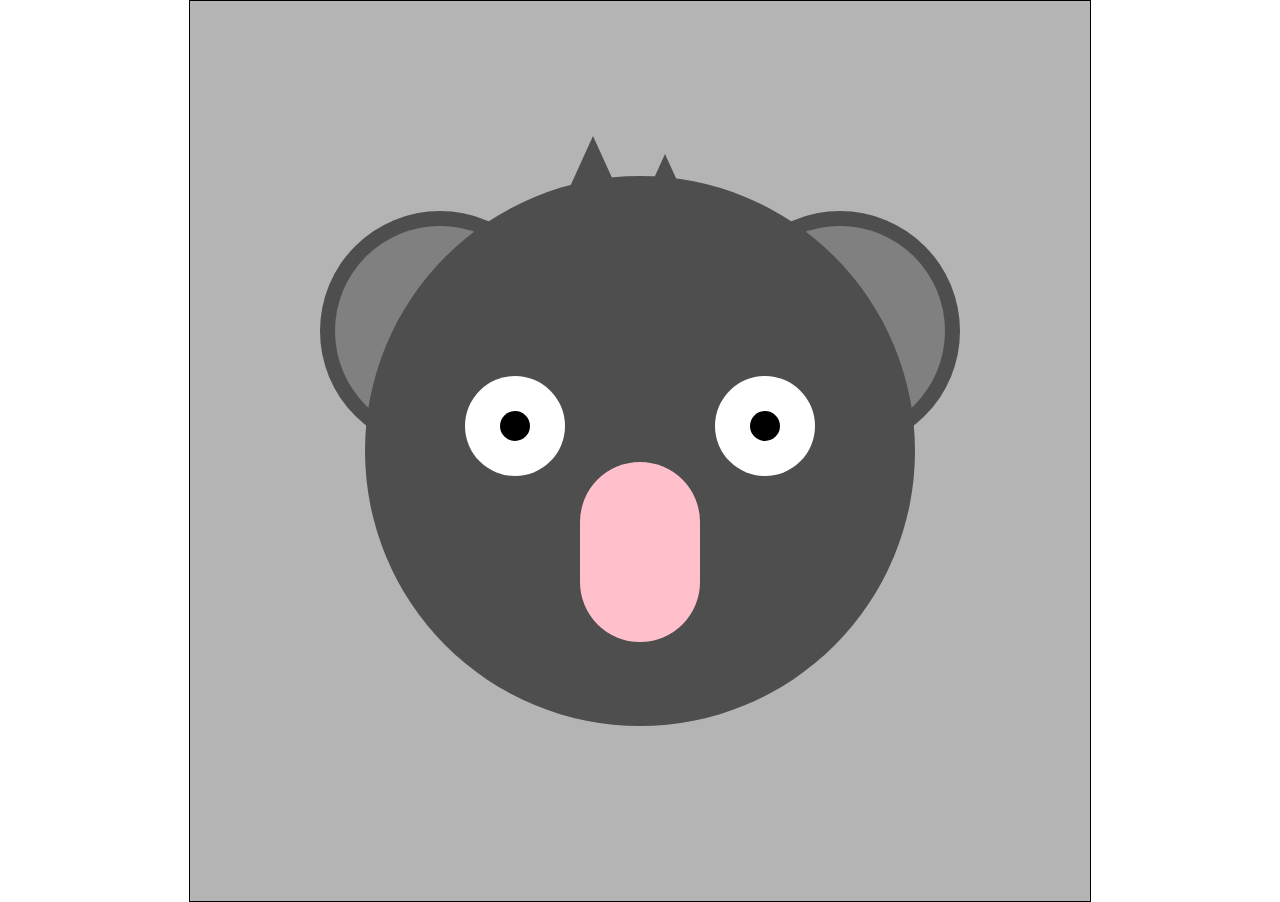
<file: correction/koala/index.html>
<!DOCTYPE html>
<html lang="fr">
<head>
    <meta charset="UTF-8">
    <link rel="stylesheet" href="./style/style.css">
    <title>Koala</title>
</head>
<body>
    <div class="boite">
        <div class="oreilleGauche">
            <div class="oreilleGaucheInt"></div>
        </div>
        
        <div class="oreilleDroite">
            <div class="oreilleDroiteInt"></div>
        </div>

        <div class="grand-cheveux"></div>
        <div class="petit-cheveux"></div>
        
        <div class="visage">
            <div class="oeilGauche">
                <div class="pupilleGauche"></div>
                <div class="paupiereGauche"></div>
            </div>
            <div class="oeilDroit">
                <div class="pupilleDroite"></div>
                <div class="paupiereDroite"></div>
            </div>
            <div class="nez"></div>
        </div>
    </div>

    <script>
        document.addEventListener('DOMContentLoaded', function () {
            var pupilleGauche = document.querySelector('.pupilleGauche');
            var pupilleDroite = document.querySelector('.pupilleDroite');

            document.addEventListener('mousemove', function (eventData) {
                var x = eventData.clientX / window.innerWidth - 0.5;
                var y = eventData.clientY / window.innerHeight - 0.5;

                var maxTranslation = 90;

                var translateX = x * maxTranslation;
                var translateY = y * maxTranslation;

                pupilleGauche.style.transform = 'translate(' + translateX + 'px, ' + translateY + 'px)';
                pupilleDroite.style.transform = 'translate(' + translateX + 'px, ' + translateY + 'px)';
            });
        });
    </script>
</body>
</html>
</file>
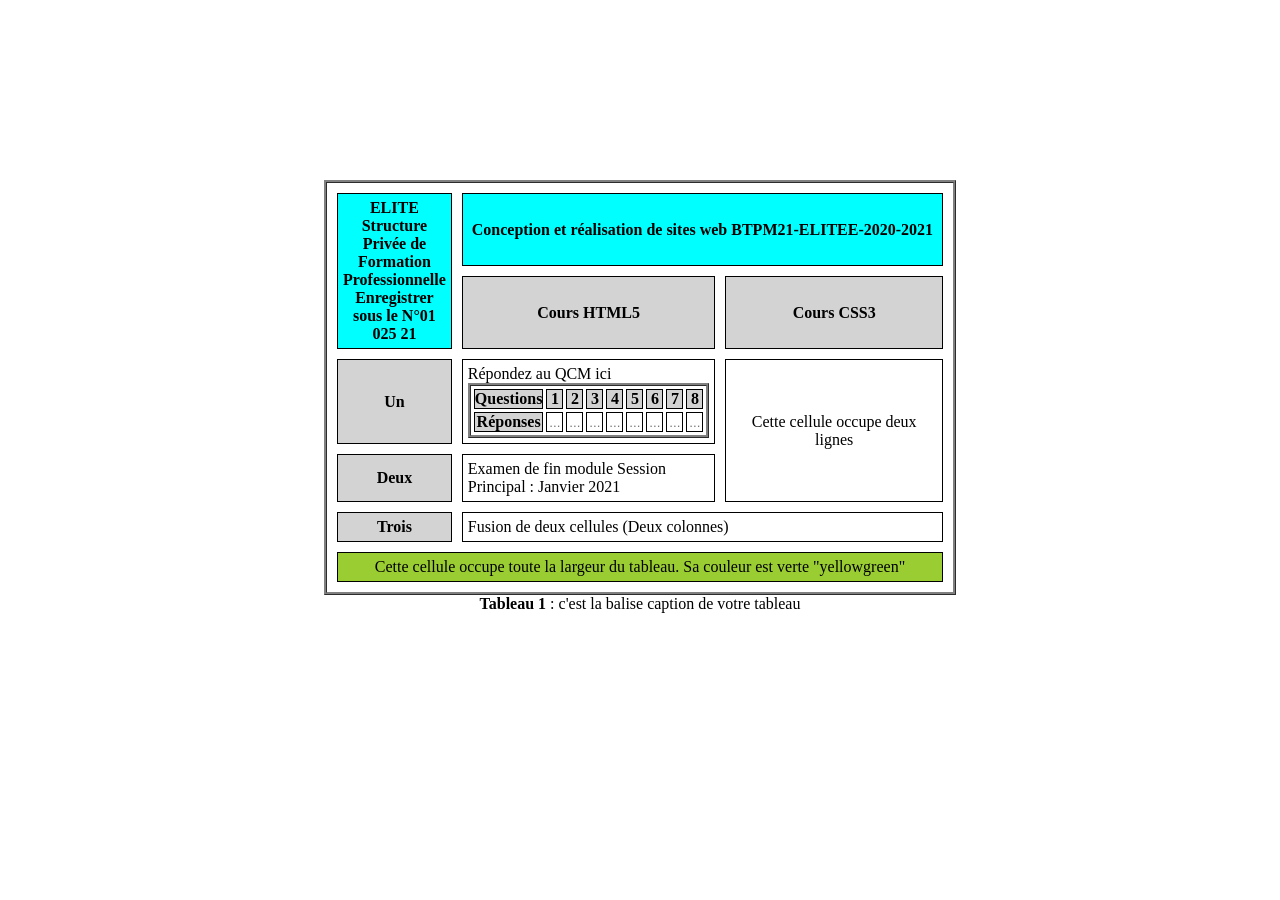
<file: correction/tableau/tableau-elite/index.html>
<!DOCTYPE html>
<html lang="fr">
<head>
    <meta charset="UTF-8">
    <link rel="stylesheet" href="style/style.css">
    <title>Tableau</title>
</head>
<body>
    <table>
        <thead>
            <tr>
                <th rowspan="2">ELITE Structure Privée de Formation Professionnelle

                    Enregistrer sous le N°01 025 21
                </th>
                <th colspan="2">Conception et réalisation de sites web BTPM21-ELITEE-2020-2021</th>
            </tr>
            <tr>
                <th>Cours HTML5</th>
                <th>Cours CSS3</th>
            </tr>
        </thead>
        <tbody>
            
            <tr>
                <th>Un</th>
                <td>
                    Répondez au QCM ici 
                    <table>
                        <tr>
                            <th>Questions</th>
                            <th>1</th>
                            <th>2</th>
                            <th>3</th>
                            <th>4</th>
                            <th>5</th>
                            <th>6</th>
                            <th>7</th>
                            <th>8</th>
                        </tr>
                        <tr>
                            <th>Réponses</th>
                            <!-- td*8>input:text[name="$" placeholder="..." id="$"] -->
                            <td><input type="text" name="1" id="1" placeholder="..."></td>
                            <td><input type="text" name="2" id="2" placeholder="..."></td>
                            <td><input type="text" name="3" id="3" placeholder="..."></td>
                            <td><input type="text" name="4" id="4" placeholder="..."></td>
                            <td><input type="text" name="5" id="5" placeholder="..."></td>
                            <td><input type="text" name="6" id="6" placeholder="..."></td>
                            <td><input type="text" name="7" id="7" placeholder="..."></td>
                            <td><input type="text" name="8" id="8" placeholder="..."></td>
                        </tr>
                    </table>
                </td>
                <td rowspan="2">Cette cellule occupe deux lignes</td>
            </tr>
            <tr>
                <th>Deux</th>
                <td>Examen de fin module Session Principal : Janvier 2021</td>
            </tr>
            <tr>
                <th>Trois</th>
                <td colspan="2">Fusion de deux cellules (Deux colonnes)</td>
            </tr>
            <tr>
                <td colspan="3">Cette cellule occupe toute la largeur du tableau. Sa couleur est verte "yellowgreen"</td>
            </tr>
        </tbody>
        <tfoot>
                <caption><span>Tableau 1 </span>: c'est la balise caption de votre tableau</caption>
        </tfoot>

    </table> 
</body>
</html>
</file>
<file: correction/koala/style/style.css>
* {
    margin: 0;
    padding: 0;
}
  
.boite {
    width: 900px;
    height: 900px;
    border: 1px solid black;
    margin: 0 auto;
    position: relative;
    display: flex;
    justify-content: center;
    align-items: center;
    background-color: rgb(180, 180, 180);
}
.boite .visage {
    position: relative;
    width: 550px;
    height: 550px;
    border-radius: 50%;
    background-color: #4e4e4e;
}
.boite .oreilleGauche {
    position: absolute;
    left: 130px;
    bottom: 50%;
    display: flex;
    justify-content: center;
    align-items: center;
    width: 240px;
    height: 240px;
    border-radius: 50%;
    background-color: #4e4e4e;
}
.boite .oreilleGauche .oreilleGaucheInt {
    width: 210px;
    height: 210px;
    border-radius: 50%;
    background-color: grey;
}
.boite .oreilleDroite {
    position: absolute;
    right: 130px;
    bottom: 50%;
    display: flex;
    justify-content: center;
    align-items: center;
    width: 240px;
    height: 240px;
    border-radius: 50%;
    background-color: rgb(78, 78, 78);
}
.boite .oreilleDroite .oreilleDroiteInt {
    width: 210px;
    height: 210px;
    border-radius: 50%;
    background-color: grey;
}

.boite .visage .oeilGauche {
    width: 100px;
    height: 100px;
    border-radius: 50%;
    background-color: white;
    overflow: hidden;
    display: flex;
    justify-content: center;
    align-items: center;
    position: absolute;
    left: 100px;
    top: 200px;
}
.boite .visage .oeilGauche .pupilleGauche {
    position: relative;
    width: 30px;
    height: 30px;
    border-radius: 50%;
    background-color: black;
} 
@keyframes descendrePaupiere{
    0% {
        top: -104px;
    }
    25% {
        top: -1px;
    }
    50% {
        top: -104px;
    }
    65% {
        top: -104px;
    }
    75% {
        top: -104px;
    }
    85% {
        top: -104px;
    }
    95% {
        top: -104px;
    }

    100% {
        top: -104px;
    }
}
.boite .visage .oeilGauche .paupiereGauche {
    width: 104px;
    height: 104px;
    border-radius: 50%;
    background-color: rgb(78, 78, 78);
    position: absolute;
    top: -104px;
    right: -2px;
    animation: descendrePaupiere 5s ease infinite 4s;
}

.boite .visage .oeilDroit {
    width: 100px;
    height: 100px;
    border-radius: 50%;
    background-color: white;
    display: flex;
    justify-content: center;
    align-items: center;
    position: absolute;
    right: 100px;
    top: 200px;
    overflow: hidden;
}
.boite .visage .oeilDroit .pupilleDroite {
    position: relative;
    width: 30px;
    height: 30px;
    border-radius: 50%;
    background-color: black;
}
.boite .visage .oeilDroit .paupiereDroite {
    width: 104px;
    height: 104px;
    border-radius: 50%;
    background-color: rgb(78, 78, 78);
    position: absolute;
    top: -104px;
    right: -2px;
    animation: descendrePaupiere 5s ease infinite 4s;
}

.boite .visage .nez {
    height: 180px;
    width: 120px;
    background-color: pink;
    border-radius: 60px;
    position: absolute;
    top: 52%;
    left: 39%;
}
.boite .grand-cheveux {
    height: 0;
    width: 0;
    border-left: 25px solid transparent;
    border-right: 25px solid transparent;
    border-bottom: 55px solid #4e4e4e;
    position: absolute;
    top: 15%;
    left: 42%;
}
.boite .petit-cheveux {
    height: 0;
    width: 0;
    border-left: 25px solid transparent;
    border-right: 25px solid transparent;
    border-bottom: 55px solid #4e4e4e;
    position: absolute;
    top: 17%;
    left: 50%;
}
</file>
<file: correction/tableau/tableau-elite/style/style.css>
table {
    border: 3px ridge gray;
    margin: 180px auto 0;
    border-spacing: 10px;
    width: 50%;    
}
td, th {
    border: 1px solid black;
    padding: 5px;
}
thead tr:first-child th {
    background-color: aqua;
    width: 6%;
}
thead tr:last-child th {
    width: 39%;
}
th {
    background-color: lightgray;
}
input {
    width: 15px;
    border: none;
    outline: none;
}
tbody tr:last-child td {
    text-align: center;
    background-color: yellowgreen;
}

tr table {
    margin: 0;
    border-spacing: 3px;
    width: 100%;
}
tr table * {
    padding: 0;
    margin: 0;
    text-align: center;
}
tr table tr th {
    width: 35px;
}
tr table tr:last-child td {
    background-color: transparent;
}
tr table tr th:first-child {
    width: 110px;
}
caption {
    caption-side: bottom;
}
caption span {
    font-weight: bold;
}
td[rowspan="2"] {
    text-align: center;
}
</file>
